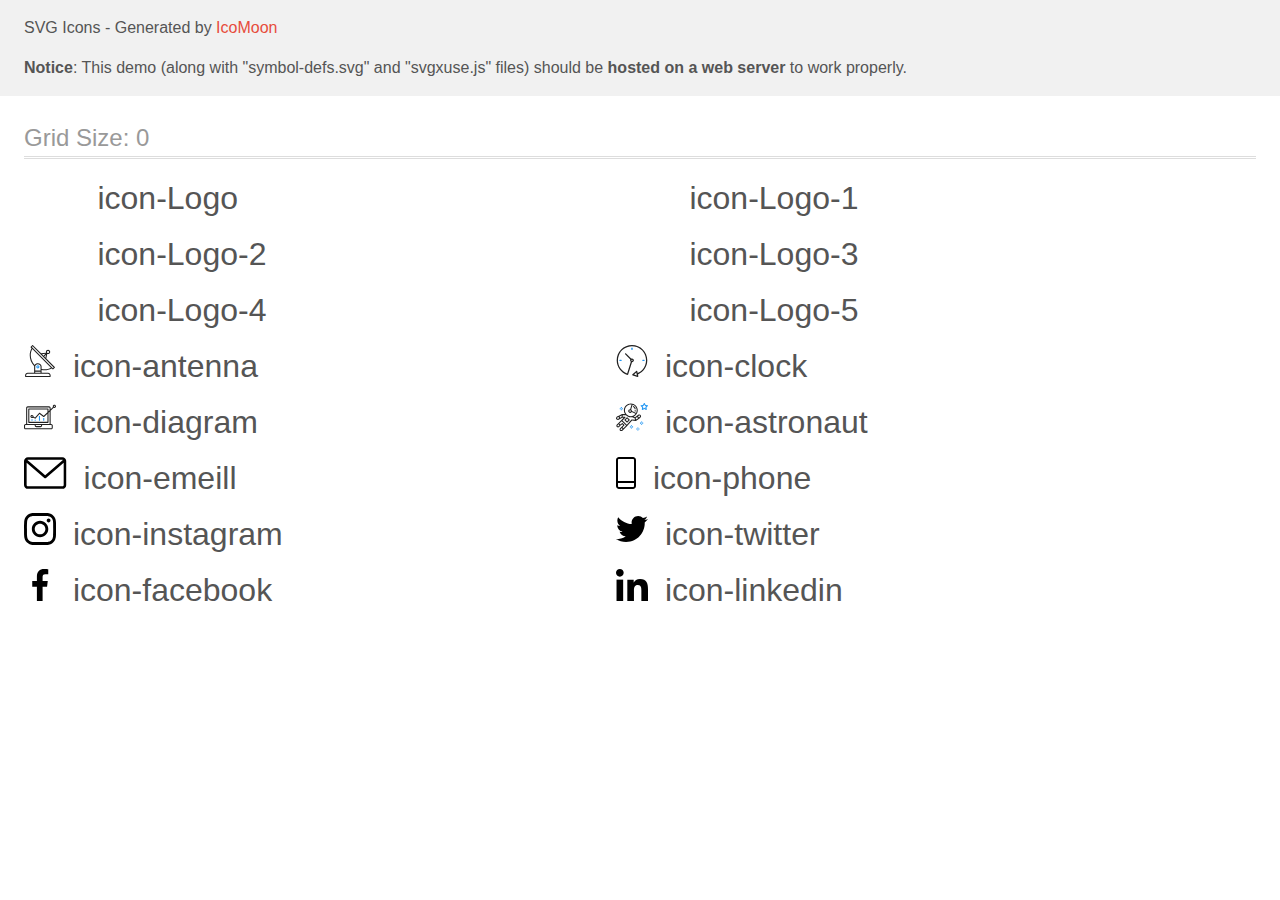
<file: imeges/icomoon/demo-external-svg.html>
<!doctype html>
<html>
<head>
    <title>IcoMoon - SVG Icons</title>
    <meta charset="utf-8">
    <meta name="viewport" content="width=device-width, initial-scale=1">
    <link rel="stylesheet" href="demo-files/demo.css">
    <link rel="stylesheet" href="style.css">
</head>
<body>
<header class="bgc1 clearfix">
<div class="mhl">
    <p>SVG Icons - Generated by <a href="https://icomoon.io/app">IcoMoon</a></p><p><strong>Notice</strong>: This demo (along with "symbol-defs.svg" and "svgxuse.js" files) should be <b>hosted on a web server</b> to work properly.</p>
</div>
</header>
    <div class="clearfix mhl ptl">
        <h1 class="mvm mtn fgc1">Grid Size: 0</h1>
        <div class="glyph fs1">
            <div class="clearfix pbs">
                <svg class="icon icon-Logo"><use xlink:href="symbol-defs.svg#icon-Logo"></use></svg><span class="name"> icon-Logo</span>
            </div>
        </div>
        <div class="glyph fs1">
            <div class="clearfix pbs">
                <svg class="icon icon-Logo-1"><use xlink:href="symbol-defs.svg#icon-Logo-1"></use></svg><span class="name"> icon-Logo-1</span>
            </div>
        </div>
        <div class="glyph fs1">
            <div class="clearfix pbs">
                <svg class="icon icon-Logo-2"><use xlink:href="symbol-defs.svg#icon-Logo-2"></use></svg><span class="name"> icon-Logo-2</span>
            </div>
        </div>
        <div class="glyph fs1">
            <div class="clearfix pbs">
                <svg class="icon icon-Logo-3"><use xlink:href="symbol-defs.svg#icon-Logo-3"></use></svg><span class="name"> icon-Logo-3</span>
            </div>
        </div>
        <div class="glyph fs1">
            <div class="clearfix pbs">
                <svg class="icon icon-Logo-4"><use xlink:href="symbol-defs.svg#icon-Logo-4"></use></svg><span class="name"> icon-Logo-4</span>
            </div>
        </div>
        <div class="glyph fs1">
            <div class="clearfix pbs">
                <svg class="icon icon-Logo-5"><use xlink:href="symbol-defs.svg#icon-Logo-5"></use></svg><span class="name"> icon-Logo-5</span>
            </div>
        </div>
        <div class="glyph fs1">
            <div class="clearfix pbs">
                <svg class="icon icon-antenna"><use xlink:href="symbol-defs.svg#icon-antenna"></use></svg><span class="name"> icon-antenna</span>
            </div>
        </div>
        <div class="glyph fs1">
            <div class="clearfix pbs">
                <svg class="icon icon-clock"><use xlink:href="symbol-defs.svg#icon-clock"></use></svg><span class="name"> icon-clock</span>
            </div>
        </div>
        <div class="glyph fs1">
            <div class="clearfix pbs">
                <svg class="icon icon-diagram"><use xlink:href="symbol-defs.svg#icon-diagram"></use></svg><span class="name"> icon-diagram</span>
            </div>
        </div>
        <div class="glyph fs1">
            <div class="clearfix pbs">
                <svg class="icon icon-astronaut"><use xlink:href="symbol-defs.svg#icon-astronaut"></use></svg><span class="name"> icon-astronaut</span>
            </div>
        </div>
        <div class="glyph fs1">
            <div class="clearfix pbs">
                <svg class="icon icon-emeill"><use xlink:href="symbol-defs.svg#icon-emeill"></use></svg><span class="name"> icon-emeill</span>
            </div>
        </div>
        <div class="glyph fs1">
            <div class="clearfix pbs">
                <svg class="icon icon-phone"><use xlink:href="symbol-defs.svg#icon-phone"></use></svg><span class="name"> icon-phone</span>
            </div>
        </div>
        <div class="glyph fs1">
            <div class="clearfix pbs">
                <svg class="icon icon-instagram"><use xlink:href="symbol-defs.svg#icon-instagram"></use></svg><span class="name"> icon-instagram</span>
            </div>
        </div>
        <div class="glyph fs1">
            <div class="clearfix pbs">
                <svg class="icon icon-twitter"><use xlink:href="symbol-defs.svg#icon-twitter"></use></svg><span class="name"> icon-twitter</span>
            </div>
        </div>
        <div class="glyph fs1">
            <div class="clearfix pbs">
                <svg class="icon icon-facebook"><use xlink:href="symbol-defs.svg#icon-facebook"></use></svg><span class="name"> icon-facebook</span>
            </div>
        </div>
        <div class="glyph fs1">
            <div class="clearfix pbs">
                <svg class="icon icon-linkedin"><use xlink:href="symbol-defs.svg#icon-linkedin"></use></svg><span class="name"> icon-linkedin</span>
            </div>
        </div>
  </div>
<script defer src="svgxuse.js"></script>
</body>
</html>
</file>
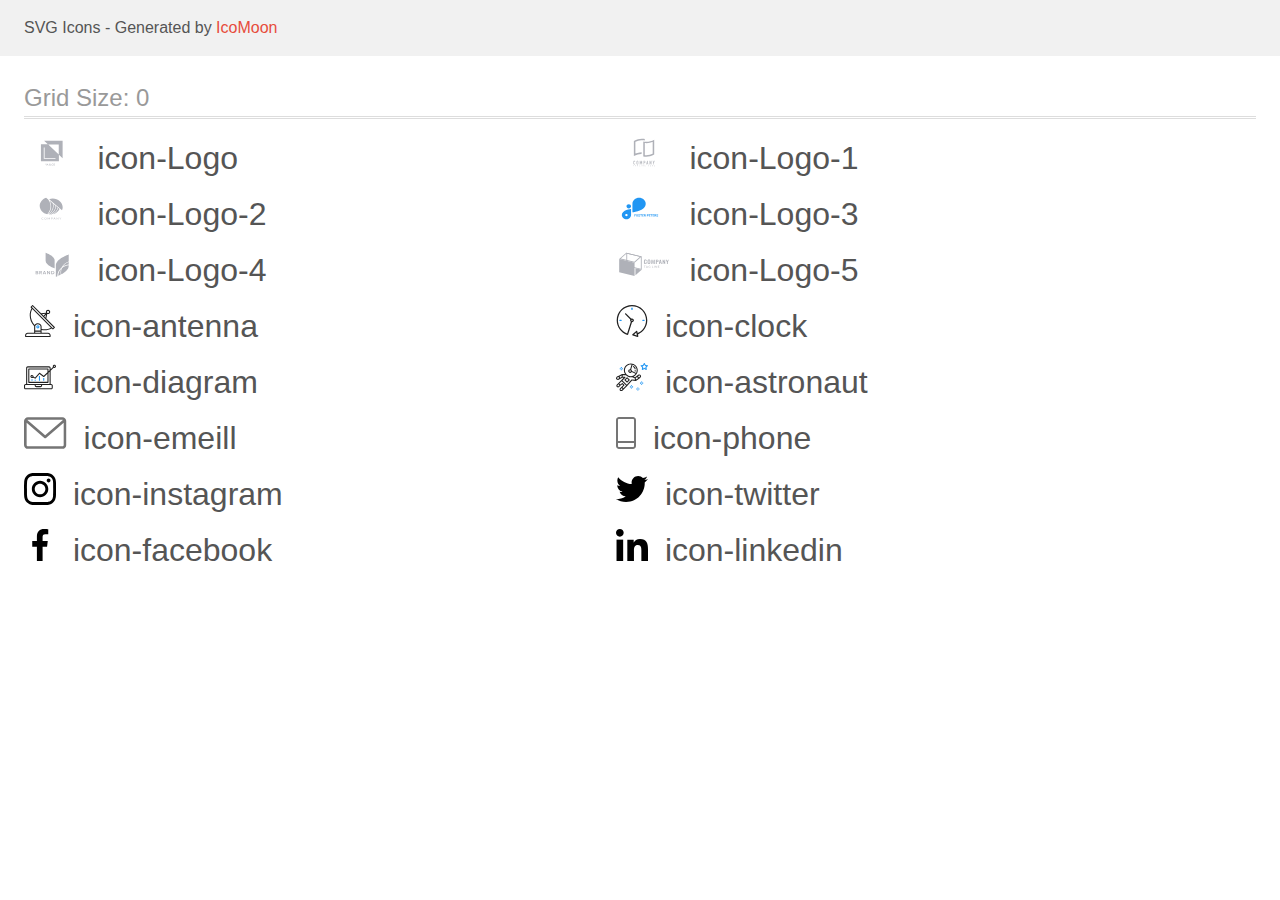
<file: imeges/icomoon/demo.html>
<!doctype html>
<html>
<head>
    <title>IcoMoon - SVG Icons</title>
    <meta charset="utf-8">
    <meta name="viewport" content="width=device-width, initial-scale=1">
    <link rel="stylesheet" href="demo-files/demo.css">
    <link rel="stylesheet" href="style.css">
</head>
<body>
<svg aria-hidden="true" style="position: absolute; width: 0; height: 0; overflow: hidden;" version="1.1" xmlns="http://www.w3.org/2000/svg" xmlns:xlink="http://www.w3.org/1999/xlink">
<defs>
<symbol id="icon-Logo" viewBox="0 0 57 32">
<path fill="#afb1b8" style="fill: var(--color1, #afb1b8)" d="M20.267 3.733l3.738 3.538-6.938-0.004v17.166h18.133v-6.564l3.733 3.534v-17.671h-18.667zM35.036 17.455l-10.597-10.032h10.597v10.032zM31.746 21.923h-11.81v-11.545h0.835v10.764h10.975v0.782zM22.725 26.72l-0.436 0.898-0.436-0.898h-0.366l0.637 1.198v0.698h0.331v-0.698l0.635-1.198h-0.365zM23.273 28.615l0.154-0.441h0.734l0.155 0.441h0.344l-0.717-1.896h-0.296l-0.716 1.896h0.342zM23.794 27.122l0.275 0.786h-0.549l0.275-0.786zM25.531 27.863c-0.048 0.073-0.072 0.153-0.072 0.241 0 0.16 0.056 0.29 0.168 0.389s0.263 0.148 0.451 0.148 0.349-0.051 0.484-0.152l0.107 0.126h0.367l-0.279-0.329c0.109-0.149 0.164-0.341 0.164-0.574h-0.275c0 0.128-0.026 0.243-0.079 0.348l-0.366-0.432 0.129-0.094c0.091-0.066 0.157-0.132 0.197-0.198s0.060-0.14 0.060-0.219c0-0.12-0.044-0.22-0.133-0.301s-0.201-0.122-0.339-0.122c-0.153 0-0.274 0.043-0.365 0.13s-0.135 0.203-0.135 0.352c0 0.061 0.014 0.124 0.043 0.189s0.081 0.144 0.155 0.237c-0.141 0.101-0.235 0.188-0.283 0.262zM26.386 28.282c-0.093 0.071-0.193 0.107-0.299 0.107-0.095 0-0.17-0.027-0.227-0.082s-0.085-0.126-0.085-0.214c0-0.102 0.052-0.192 0.156-0.271l0.040-0.029 0.414 0.488zM26.046 27.442c-0.089-0.11-0.134-0.202-0.134-0.275 0-0.063 0.018-0.116 0.055-0.158s0.085-0.063 0.147-0.063c0.057 0 0.105 0.018 0.142 0.053s0.056 0.077 0.056 0.126c0 0.075-0.027 0.136-0.081 0.184l-0.040 0.033-0.145 0.099zM29.132 28.472c0.13-0.114 0.205-0.272 0.224-0.474h-0.328c-0.017 0.135-0.059 0.232-0.124 0.29s-0.162 0.087-0.292 0.087c-0.142 0-0.249-0.054-0.323-0.161s-0.109-0.264-0.109-0.469v-0.168c0.002-0.202 0.041-0.355 0.117-0.46s0.188-0.158 0.331-0.158c0.123 0 0.217 0.030 0.28 0.091s0.104 0.158 0.12 0.294h0.328c-0.021-0.207-0.095-0.368-0.223-0.482s-0.296-0.171-0.505-0.171c-0.155 0-0.293 0.037-0.411 0.111s-0.209 0.179-0.272 0.315c-0.063 0.136-0.095 0.294-0.095 0.473v0.177c0.003 0.174 0.035 0.328 0.098 0.46s0.151 0.234 0.266 0.306c0.115 0.071 0.249 0.107 0.4 0.107 0.216 0 0.389-0.056 0.52-0.169zM31.068 28.206c0.064-0.141 0.096-0.304 0.096-0.49v-0.105c-0.001-0.185-0.034-0.347-0.099-0.486s-0.158-0.247-0.277-0.32c-0.119-0.075-0.256-0.112-0.41-0.112s-0.292 0.038-0.411 0.113c-0.119 0.075-0.211 0.183-0.277 0.324s-0.098 0.305-0.098 0.49v0.107c0.001 0.181 0.034 0.342 0.099 0.48s0.159 0.246 0.279 0.322c0.121 0.075 0.258 0.112 0.411 0.112 0.155 0 0.293-0.037 0.411-0.112s0.212-0.183 0.276-0.323zM30.716 27.135c0.080 0.112 0.12 0.273 0.12 0.483v0.099c0 0.214-0.040 0.376-0.119 0.487s-0.19 0.167-0.336 0.167c-0.144 0-0.257-0.057-0.339-0.171s-0.121-0.275-0.121-0.483v-0.109c0.002-0.204 0.043-0.362 0.122-0.473s0.192-0.168 0.335-0.168c0.146 0 0.258 0.056 0.337 0.168z"></path>
</symbol>
<symbol id="icon-Logo-1" viewBox="0 0 57 32">
<path fill="#afb1b8" style="fill: var(--color1, #afb1b8)" d="M26.727 3.165h-0.073c-0.112-0.007-0.224-0.010-0.336-0.012v0h-0.243c-0.212 0-0.428 0.005-0.642 0.016-0.016-0.001-0.032-0.001-0.049 0-1.944 0.11-3.848 0.596-5.609 1.431l-0.231 0.111v11.809l0.54-0.183c0.474-0.163 0.978-0.309 1.5-0.445 1.411-0.362 2.861-0.555 4.317-0.574v1.551c-0.193 0.001-0.38 0.007-0.568 0.016h-0.045c-1.121 0.061-2.233 0.232-3.322 0.51-1.378 0.345-2.708 0.863-3.957 1.542v-15.145c1.298-0.757 2.695-1.325 4.151-1.688 1.278-0.33 2.593-0.5 3.913-0.504h0.228c0.273 0.007 0.538 0.019 0.788 0.038 0.658 0.046 1.31 0.15 1.95 0.311v1.527c-0.621-0.145-1.253-0.24-1.889-0.285-0.013-0.001-0.026-0.002-0.039-0.003-0.132-0.011-0.263-0.022-0.386-0.022zM29.415 4.726c0.339 0.026 0.689 0.038 1.044 0.038 1.388-0.005 2.769-0.182 4.114-0.528 1.378-0.346 2.706-0.865 3.956-1.543v14.875c-1.298 0.756-2.696 1.325-4.153 1.688-1.279 0.329-2.593 0.498-3.913 0.503-1 0.008-1.997-0.11-2.968-0.35v-14.971c0.229 0.053 0.465 0.102 0.706 0.142 0.394 0.066 0.81 0.115 1.214 0.145zM36.985 4.841l-0.54 0.182c-0.497 0.167-0.997 0.316-1.5 0.449-1.465 0.377-2.971 0.57-4.483 0.575-0.352 0-0.676-0.010-0.989-0.030l-0.43-0.028v12.148l0.37 0.033c0.343 0.030 0.696 0.045 1.052 0.045 1.191-0.005 2.377-0.159 3.531-0.457 0.95-0.238 1.874-0.57 2.759-0.991l0.231-0.111v-11.813z"></path>
<path fill="#afb1b8" style="fill: var(--color1, #afb1b8)" d="M19.060 24.113c-0.078-0.080-0.171-0.144-0.274-0.186s-0.214-0.061-0.326-0.057c-0.119-0.002-0.237 0.021-0.347 0.065-0.101 0.040-0.193 0.101-0.27 0.178s-0.135 0.17-0.174 0.271c-0.042 0.107-0.063 0.22-0.062 0.335v2.023c-0.005 0.143 0.022 0.284 0.080 0.415 0.048 0.104 0.117 0.196 0.202 0.271 0.081 0.068 0.176 0.117 0.278 0.144 0.098 0.028 0.2 0.042 0.302 0.042 0.113 0.001 0.224-0.023 0.326-0.070 0.101-0.044 0.193-0.108 0.27-0.187 0.075-0.079 0.135-0.171 0.177-0.271 0.043-0.102 0.065-0.212 0.065-0.323v-0.226h-0.529v0.18c0.002 0.062-0.009 0.123-0.031 0.18-0.017 0.043-0.043 0.082-0.077 0.114-0.033 0.026-0.070 0.046-0.111 0.058-0.036 0.012-0.073 0.018-0.111 0.019-0.047 0.006-0.095-0.002-0.139-0.021s-0.081-0.049-0.11-0.088c-0.050-0.081-0.074-0.176-0.070-0.271v-1.887c-0.003-0.105 0.019-0.208 0.065-0.302 0.027-0.043 0.066-0.077 0.112-0.098s0.097-0.030 0.147-0.024c0.046-0.002 0.091 0.008 0.132 0.028s0.077 0.049 0.104 0.086c0.059 0.078 0.090 0.173 0.088 0.271v0.175h0.524v-0.206c0.001-0.121-0.021-0.241-0.065-0.354-0.039-0.106-0.099-0.203-0.177-0.285z"></path>
<path fill="#afb1b8" style="fill: var(--color1, #afb1b8)" d="M22.202 24.090c-0.169-0.142-0.381-0.221-0.602-0.222-0.108 0-0.215 0.020-0.316 0.057-0.103 0.037-0.198 0.093-0.279 0.165-0.088 0.079-0.158 0.175-0.205 0.283-0.053 0.124-0.079 0.257-0.077 0.392v1.941c-0.004 0.137 0.023 0.272 0.077 0.397 0.048 0.104 0.118 0.197 0.205 0.271 0.081 0.075 0.176 0.133 0.279 0.171 0.101 0.037 0.208 0.056 0.316 0.057s0.215-0.020 0.316-0.057c0.105-0.038 0.202-0.096 0.286-0.171 0.084-0.076 0.152-0.168 0.2-0.271 0.054-0.125 0.081-0.261 0.077-0.397v-1.941c0.003-0.135-0.024-0.268-0.077-0.392-0.047-0.107-0.115-0.203-0.2-0.283zM21.955 26.706c0.004 0.052-0.003 0.104-0.021 0.152s-0.047 0.092-0.084 0.128c-0.070 0.059-0.158 0.091-0.249 0.091s-0.179-0.032-0.249-0.091c-0.037-0.036-0.066-0.080-0.084-0.128s-0.025-0.101-0.021-0.152v-1.941c-0.004-0.052 0.003-0.104 0.021-0.152s0.047-0.092 0.084-0.128c0.070-0.059 0.158-0.091 0.249-0.091s0.179 0.032 0.249 0.091c0.037 0.036 0.066 0.080 0.084 0.128s0.025 0.101 0.021 0.152v1.941z"></path>
<path fill="#afb1b8" style="fill: var(--color1, #afb1b8)" d="M26.329 27.573v-3.674h-0.509l-0.668 1.945h-0.009l-0.673-1.945h-0.503v3.674h0.525v-2.235h0.009l0.514 1.58h0.262l0.518-1.58h0.009v2.235h0.525z"></path>
<path fill="#afb1b8" style="fill: var(--color1, #afb1b8)" d="M29.311 24.157c-0.081-0.091-0.183-0.16-0.297-0.201-0.123-0.040-0.251-0.059-0.38-0.057h-0.78v3.674h0.523v-1.435h0.27c0.163 0.007 0.326-0.027 0.472-0.1 0.119-0.066 0.218-0.163 0.287-0.281 0.061-0.098 0.101-0.206 0.12-0.32 0.021-0.138 0.030-0.278 0.028-0.418 0.005-0.176-0.012-0.353-0.051-0.525-0.035-0.127-0.101-0.243-0.193-0.338zM29.041 25.277c-0.002 0.067-0.019 0.132-0.049 0.191-0.030 0.056-0.077 0.102-0.135 0.129-0.078 0.035-0.162 0.050-0.247 0.046h-0.239v-1.249h0.27c0.081-0.004 0.162 0.012 0.236 0.046 0.054 0.031 0.097 0.079 0.123 0.136 0.029 0.065 0.044 0.134 0.046 0.205 0 0.077 0 0.159 0 0.244s0.005 0.174 0 0.252h-0.005z"></path>
<path fill="#afb1b8" style="fill: var(--color1, #afb1b8)" d="M31.791 23.899h-0.429l-0.809 3.674h0.523l0.154-0.789h0.714l0.154 0.789h0.524l-0.83-3.674zM31.308 26.283l0.258-1.332h0.009l0.256 1.332h-0.524z"></path>
<path fill="#afb1b8" style="fill: var(--color1, #afb1b8)" d="M35.173 26.112h-0.009l-0.791-2.213h-0.503v3.674h0.523v-2.209h0.011l0.8 2.209h0.492v-3.674h-0.523v2.213z"></path>
<path fill="#afb1b8" style="fill: var(--color1, #afb1b8)" d="M38.372 23.899l-0.421 1.461h-0.011l-0.421-1.461h-0.554l0.719 2.121v1.553h0.524v-1.553l0.719-2.121h-0.554z"></path>
<path fill="#afb1b8" style="fill: var(--color1, #afb1b8)" d="M17.6 28.61h0.252v0.708h0.171v-0.708h0.251v-0.145h-0.675v0.145z"></path>
<path fill="#afb1b8" style="fill: var(--color1, #afb1b8)" d="M19.721 28.465l-0.331 0.853h0.182l0.070-0.194h0.34l0.073 0.194h0.186l-0.339-0.853h-0.182zM19.694 28.981l0.116-0.316 0.116 0.316h-0.232z"></path>
<path fill="#afb1b8" style="fill: var(--color1, #afb1b8)" d="M21.818 29.004h0.197v0.11c-0.058 0.046-0.129 0.071-0.202 0.072-0.034 0.002-0.069-0.004-0.1-0.019s-0.059-0.036-0.081-0.063c-0.045-0.065-0.068-0.143-0.063-0.222 0-0.19 0.082-0.285 0.246-0.285 0.043-0.004 0.086 0.007 0.121 0.032s0.061 0.062 0.072 0.104l0.169-0.033c-0.036-0.167-0.156-0.251-0.362-0.251-0.11-0.003-0.216 0.036-0.298 0.11-0.043 0.042-0.076 0.094-0.097 0.15s-0.030 0.117-0.025 0.178c-0.005 0.117 0.034 0.231 0.109 0.32 0.042 0.043 0.092 0.077 0.148 0.098s0.116 0.031 0.176 0.027c0.134 0.004 0.263-0.045 0.362-0.136v-0.336h-0.37v0.144z"></path>
<path fill="#afb1b8" style="fill: var(--color1, #afb1b8)" d="M23.959 28.465h-0.173v0.853h0.598v-0.145h-0.425v-0.708z"></path>
<path fill="#afb1b8" style="fill: var(--color1, #afb1b8)" d="M25.769 28.465h-0.173v0.853h0.173v-0.853z"></path>
<path fill="#afb1b8" style="fill: var(--color1, #afb1b8)" d="M27.539 29.035l-0.349-0.57h-0.167v0.853h0.161v-0.557l0.343 0.557h0.171v-0.853h-0.158v0.57z"></path>
<path fill="#afb1b8" style="fill: var(--color1, #afb1b8)" d="M29.14 28.943h0.425v-0.145h-0.425v-0.187h0.457v-0.145h-0.63v0.853h0.648v-0.145h-0.475v-0.231z"></path>
<path fill="#afb1b8" style="fill: var(--color1, #afb1b8)" d="M33.020 28.802h-0.336v-0.336h-0.171v0.853h0.171v-0.373h0.336v0.373h0.171v-0.853h-0.171v0.336z"></path>
<path fill="#afb1b8" style="fill: var(--color1, #afb1b8)" d="M34.629 28.943h0.426v-0.145h-0.426v-0.187h0.459v-0.145h-0.63v0.853h0.646v-0.145h-0.475v-0.231z"></path>
<path fill="#afb1b8" style="fill: var(--color1, #afb1b8)" d="M36.812 28.943c0.148-0.023 0.224-0.102 0.224-0.237 0.004-0.036-0.001-0.073-0.016-0.106s-0.038-0.062-0.068-0.083c-0.077-0.039-0.163-0.056-0.25-0.050h-0.362v0.853h0.171v-0.357h0.034c0.037-0.002 0.073 0.004 0.107 0.019 0.025 0.015 0.046 0.037 0.061 0.062l0.186 0.271h0.205l-0.104-0.167c-0.046-0.082-0.111-0.153-0.189-0.205zM36.64 28.825h-0.127v-0.214h0.135c0.059-0.005 0.118 0.002 0.174 0.020 0.012 0.011 0.022 0.025 0.029 0.040s0.009 0.032 0.009 0.049c-0.001 0.017-0.005 0.033-0.013 0.048s-0.019 0.027-0.032 0.037c-0.056 0.017-0.115 0.024-0.174 0.020z"></path>
<path fill="#afb1b8" style="fill: var(--color1, #afb1b8)" d="M38.458 28.943h0.425v-0.145h-0.425v-0.187h0.459v-0.145h-0.631v0.853h0.648v-0.145h-0.475v-0.231z"></path>
</symbol>
<symbol id="icon-Logo-2" viewBox="0 0 57 32">
<path fill="#afb1b8" style="fill: var(--color1, #afb1b8)" d="M19.417 26.187c0.008 0 0.017 0.002 0.025 0.005s0.015 0.007 0.020 0.013l0.116 0.111c-0.090 0.090-0.202 0.162-0.327 0.211-0.147 0.053-0.305 0.079-0.464 0.076-0.149 0.003-0.298-0.021-0.436-0.071-0.125-0.045-0.237-0.113-0.329-0.2-0.094-0.089-0.166-0.194-0.212-0.308-0.051-0.127-0.076-0.261-0.074-0.396-0.002-0.135 0.025-0.27 0.080-0.397 0.051-0.115 0.127-0.22 0.225-0.308 0.099-0.087 0.218-0.155 0.349-0.201 0.143-0.048 0.296-0.072 0.449-0.071 0.143-0.003 0.285 0.019 0.417 0.064 0.115 0.043 0.221 0.104 0.313 0.178l-0.097 0.119c-0.007 0.008-0.015 0.016-0.025 0.021-0.012 0.007-0.025 0.010-0.039 0.009-0.015-0.001-0.030-0.005-0.042-0.013l-0.052-0.032-0.073-0.040c-0.031-0.015-0.064-0.028-0.097-0.039-0.043-0.013-0.087-0.024-0.132-0.032-0.057-0.009-0.115-0.013-0.173-0.013-0.111-0.001-0.22 0.017-0.323 0.053-0.096 0.034-0.182 0.084-0.253 0.149-0.073 0.069-0.128 0.15-0.164 0.238-0.041 0.101-0.061 0.207-0.060 0.313-0.002 0.108 0.018 0.216 0.060 0.318 0.035 0.087 0.090 0.167 0.161 0.236 0.067 0.064 0.149 0.114 0.241 0.147 0.095 0.034 0.197 0.051 0.3 0.050 0.059 0.001 0.119-0.003 0.177-0.010 0.096-0.010 0.188-0.039 0.269-0.085 0.041-0.023 0.079-0.049 0.115-0.078 0.015-0.012 0.035-0.020 0.055-0.020z"></path>
<path fill="#afb1b8" style="fill: var(--color1, #afb1b8)" d="M22.776 25.629c0.002 0.134-0.025 0.267-0.078 0.393-0.047 0.114-0.122 0.218-0.219 0.305s-0.214 0.155-0.344 0.2c-0.285 0.094-0.599 0.094-0.884 0-0.129-0.046-0.245-0.114-0.342-0.201-0.097-0.089-0.172-0.194-0.221-0.308-0.105-0.255-0.105-0.533 0-0.787 0.050-0.115 0.125-0.22 0.221-0.31 0.097-0.084 0.214-0.15 0.342-0.193 0.284-0.096 0.6-0.096 0.884 0 0.129 0.046 0.246 0.114 0.343 0.201 0.096 0.088 0.17 0.191 0.22 0.304 0.054 0.127 0.080 0.261 0.078 0.395zM22.47 25.629c0.002-0.107-0.016-0.214-0.055-0.316-0.033-0.087-0.086-0.168-0.156-0.236-0.068-0.065-0.152-0.116-0.246-0.149-0.207-0.069-0.436-0.069-0.643 0-0.094 0.033-0.178 0.084-0.246 0.149-0.071 0.068-0.125 0.149-0.157 0.236-0.074 0.206-0.074 0.426 0 0.632 0.033 0.087 0.086 0.168 0.157 0.236 0.068 0.065 0.152 0.115 0.246 0.148 0.207 0.067 0.435 0.067 0.643 0 0.093-0.033 0.177-0.083 0.246-0.148 0.070-0.069 0.123-0.149 0.156-0.236 0.039-0.102 0.058-0.209 0.055-0.316z"></path>
<path fill="#afb1b8" style="fill: var(--color1, #afb1b8)" d="M25.067 25.96l0.030 0.071c0.012-0.025 0.022-0.048 0.033-0.071 0.011-0.024 0.024-0.047 0.038-0.070l0.743-1.174c0.015-0.020 0.028-0.033 0.042-0.037 0.020-0.005 0.040-0.007 0.061-0.006h0.22v1.909h-0.26v-1.404c0-0.018 0-0.038 0-0.059-0.001-0.022-0.001-0.044 0-0.066l-0.747 1.19c-0.009 0.018-0.025 0.033-0.044 0.043s-0.041 0.016-0.064 0.016h-0.042c-0.023 0-0.045-0.005-0.064-0.016s-0.034-0.026-0.044-0.044l-0.769-1.198c0 0.023 0 0.046 0 0.068s0 0.043 0 0.061v1.404h-0.252v-1.905h0.22c0.021-0.001 0.041 0.001 0.061 0.006 0.018 0.008 0.032 0.021 0.041 0.037l0.759 1.175c0.015 0.022 0.028 0.045 0.038 0.068z"></path>
<path fill="#afb1b8" style="fill: var(--color1, #afb1b8)" d="M27.864 25.865v0.715h-0.291v-1.906h0.649c0.122-0.002 0.244 0.012 0.362 0.042 0.094 0.023 0.181 0.064 0.256 0.119 0.065 0.052 0.114 0.116 0.145 0.187 0.034 0.078 0.051 0.161 0.049 0.244 0.001 0.084-0.017 0.167-0.054 0.244-0.035 0.073-0.089 0.138-0.157 0.191-0.075 0.057-0.162 0.1-0.257 0.126-0.113 0.031-0.232 0.046-0.35 0.044l-0.352-0.005zM27.864 25.66h0.352c0.076 0.001 0.153-0.009 0.225-0.029 0.060-0.018 0.115-0.046 0.163-0.082 0.044-0.035 0.078-0.078 0.099-0.126 0.024-0.051 0.036-0.105 0.035-0.16 0.003-0.053-0.007-0.106-0.029-0.155s-0.057-0.094-0.102-0.13c-0.111-0.075-0.251-0.112-0.391-0.102h-0.352v0.786z"></path>
<path fill="#afb1b8" style="fill: var(--color1, #afb1b8)" d="M31.772 26.583h-0.23c-0.023 0.001-0.046-0.006-0.064-0.018-0.017-0.012-0.029-0.027-0.038-0.044l-0.198-0.461h-0.993l-0.205 0.461c-0.008 0.017-0.020 0.032-0.036 0.043-0.018 0.013-0.042 0.020-0.065 0.019h-0.23l0.872-1.909h0.302l0.884 1.909zM30.333 25.874h0.82l-0.346-0.777c-0.026-0.058-0.048-0.118-0.065-0.179l-0.034 0.1c-0.010 0.030-0.022 0.058-0.032 0.081l-0.343 0.776z"></path>
<path fill="#afb1b8" style="fill: var(--color1, #afb1b8)" d="M33.029 24.682c0.017 0.008 0.032 0.020 0.044 0.034l1.272 1.439c0-0.023 0-0.046 0-0.067s0-0.043 0-0.063v-1.352h0.26v1.909h-0.145c-0.021 0.001-0.041-0.003-0.060-0.011-0.018-0.009-0.034-0.021-0.047-0.035l-1.271-1.438c0.001 0.022 0.001 0.044 0 0.066 0 0.021 0 0.040 0 0.058v1.361h-0.26v-1.909h0.154c0.018-0 0.036 0.003 0.052 0.009z"></path>
<path fill="#afb1b8" style="fill: var(--color1, #afb1b8)" d="M36.748 25.823v0.758h-0.291v-0.758l-0.804-1.15h0.26c0.022-0.001 0.045 0.005 0.063 0.016 0.016 0.012 0.029 0.027 0.039 0.043l0.503 0.742c0.020 0.032 0.038 0.061 0.052 0.088s0.026 0.054 0.036 0.081l0.038-0.082c0.014-0.030 0.031-0.059 0.049-0.087l0.496-0.747c0.010-0.015 0.023-0.028 0.038-0.040 0.017-0.013 0.040-0.020 0.063-0.019h0.263l-0.806 1.155z"></path>
<path fill="#afb1b8" style="fill: var(--color1, #afb1b8)" d="M24.923 21.47c0.127 0.014 0.255 0.025 0.384 0.035 1.962-0.763 3.622-2.011 4.772-3.588s1.74-3.415 1.695-5.282l-2.162-1.879c0.44 1.988 0.234 4.043-0.594 5.935s-2.245 3.547-4.094 4.779z"></path>
<path fill="#afb1b8" style="fill: var(--color1, #afb1b8)" d="M24.151 21.383l0.058 0.010c1.975-1.228 3.482-2.942 4.323-4.921s0.981-4.133 0.4-6.181l-3.080-2.676c1.246 2.2 1.747 4.661 1.446 7.098s-1.393 4.75-3.147 6.67z"></path>
<path fill="#afb1b8" style="fill: var(--color1, #afb1b8)" d="M34.596 14.841c-0.523 2.052-1.794 3.902-3.624 5.276-0.534 0.404-1.111 0.763-1.722 1.074 1.49-0.38 2.859-1.053 4.003-1.966s2.030-2.042 2.592-3.3l-1.249-1.084z"></path>
<path fill="#afb1b8" style="fill: var(--color1, #afb1b8)" d="M34.106 14.539l-1.778-1.545c-0.034 1.762-0.61 3.483-1.669 4.986s-2.562 2.731-4.352 3.559h0.009c0.399-0 0.798-0.021 1.194-0.062 1.673-0.593 3.151-1.537 4.303-2.748s1.94-2.65 2.295-4.189z"></path>
<path fill="#afb1b8" style="fill: var(--color1, #afb1b8)" d="M24.409 6.486l-2.122-1.846c-1.897 0.637-3.528 1.756-4.68 3.212s-1.772 3.179-1.778 4.946v0c0.007 1.952 0.763 3.846 2.149 5.383s3.322 2.628 5.501 3.101c1.946-2.060 3.085-4.605 3.252-7.266s-0.647-5.299-2.323-7.53z"></path>
<path fill="#afb1b8" style="fill: var(--color1, #afb1b8)" d="M39.008 14.255c-0.008-2.316-1.070-4.535-2.955-6.173s-4.439-2.561-7.105-2.567c-1.232-0.001-2.453 0.196-3.602 0.582l12.99 11.286c0.445-0.998 0.673-2.058 0.672-3.128z"></path>
</symbol>
<symbol id="icon-Logo-3" viewBox="0 0 57 32">
<path fill="#2196f3" style="fill: var(--color2, #2196f3)" d="M12.878 11.255h-0.002c-1.279 0-2.316 0.921-2.316 2.058v0.001c0 1.137 1.037 2.058 2.316 2.058h0.002c1.279 0 2.316-0.921 2.316-2.058v-0.001c0-1.137-1.037-2.058-2.316-2.058z"></path>
<path fill="#2196f3" style="fill: var(--color2, #2196f3)" d="M29.971 10.597c-0.004-1.579-0.711-3.092-1.967-4.208s-2.958-1.745-4.735-1.749v0c-1.777 0.003-3.48 0.631-4.737 1.748s-1.964 2.63-1.968 4.209v8.706c0 0 13.405-1.327 13.406-8.704v-0.001z"></path>
<path fill="#2196f3" style="fill: var(--color2, #2196f3)" d="M5.867 22.16c0.003 1.098 0.496 2.151 1.369 2.928s2.058 1.215 3.294 1.218c1.236-0.003 2.42-0.441 3.294-1.218s1.366-1.829 1.37-2.927v-6.057c0 0-9.327 0.924-9.327 6.056zM10.53 23.245c-0.242 0-0.478-0.064-0.678-0.183s-0.357-0.289-0.45-0.487c-0.092-0.198-0.117-0.417-0.069-0.627s0.163-0.404 0.334-0.556c0.171-0.152 0.388-0.255 0.625-0.297s0.482-0.020 0.706 0.062c0.223 0.082 0.414 0.221 0.548 0.4s0.206 0.388 0.206 0.603c0.001 0.143-0.031 0.284-0.092 0.417s-0.151 0.252-0.264 0.353c-0.114 0.101-0.248 0.182-0.397 0.236s-0.308 0.083-0.468 0.083v-0.004z"></path>
<path fill="#2196f3" style="fill: var(--color2, #2196f3)" d="M19.956 22.647h-0.9v0.93h-0.469v-2.275h1.481v0.38h-1.012v0.588h0.9v0.378zM22.209 22.491c0 0.224-0.040 0.42-0.119 0.589s-0.193 0.299-0.341 0.391c-0.147 0.092-0.316 0.137-0.506 0.137-0.189 0-0.357-0.045-0.505-0.136s-0.262-0.22-0.344-0.387c-0.081-0.169-0.122-0.363-0.123-0.581v-0.112c0-0.224 0.040-0.421 0.12-0.591 0.081-0.171 0.195-0.302 0.342-0.392 0.148-0.092 0.317-0.137 0.506-0.137s0.358 0.046 0.505 0.137c0.148 0.091 0.262 0.221 0.342 0.392 0.081 0.17 0.122 0.366 0.122 0.589v0.102zM21.734 22.388c0-0.238-0.043-0.42-0.128-0.544s-0.207-0.186-0.366-0.186c-0.157 0-0.279 0.061-0.364 0.184-0.085 0.122-0.129 0.301-0.13 0.538v0.111c0 0.232 0.043 0.412 0.128 0.541s0.208 0.192 0.369 0.192c0.157 0 0.278-0.061 0.363-0.184 0.084-0.124 0.127-0.304 0.128-0.541v-0.111zM23.73 22.98c0-0.089-0.031-0.156-0.094-0.203-0.063-0.048-0.175-0.098-0.337-0.15-0.163-0.053-0.291-0.105-0.386-0.156-0.258-0.14-0.387-0.328-0.387-0.564 0-0.123 0.034-0.232 0.103-0.328 0.070-0.097 0.169-0.172 0.298-0.227 0.13-0.054 0.276-0.081 0.438-0.081 0.163 0 0.307 0.030 0.434 0.089 0.127 0.058 0.226 0.141 0.295 0.248s0.106 0.229 0.106 0.366h-0.469c0-0.104-0.033-0.185-0.098-0.242s-0.158-0.087-0.277-0.087c-0.115 0-0.204 0.024-0.267 0.073-0.064 0.048-0.095 0.111-0.095 0.191 0 0.074 0.037 0.136 0.111 0.186 0.075 0.050 0.185 0.097 0.33 0.141 0.267 0.080 0.461 0.18 0.583 0.298s0.183 0.267 0.183 0.444c0 0.197-0.075 0.352-0.223 0.464-0.149 0.111-0.349 0.167-0.602 0.167-0.175 0-0.334-0.032-0.478-0.095-0.144-0.065-0.254-0.153-0.33-0.264s-0.113-0.241-0.113-0.388h0.47c0 0.251 0.15 0.377 0.45 0.377 0.111 0 0.198-0.022 0.261-0.067 0.063-0.046 0.094-0.109 0.094-0.191zM26.231 21.682h-0.697v1.895h-0.469v-1.895h-0.687v-0.38h1.853v0.38zM27.869 22.591h-0.9v0.609h1.056v0.377h-1.525v-2.275h1.522v0.38h-1.053v0.542h0.9v0.367zM29.142 22.744h-0.373v0.833h-0.469v-2.275h0.845c0.269 0 0.476 0.060 0.622 0.18s0.219 0.289 0.219 0.508c0 0.155-0.034 0.285-0.102 0.389-0.067 0.103-0.168 0.185-0.305 0.247l0.492 0.93v0.022h-0.503l-0.427-0.833zM28.769 22.365h0.378c0.118 0 0.209-0.030 0.273-0.089 0.065-0.060 0.097-0.143 0.097-0.248 0-0.107-0.031-0.192-0.092-0.253-0.060-0.061-0.154-0.092-0.28-0.092h-0.377v0.683zM31.609 22.775v0.802h-0.469v-2.275h0.887c0.171 0 0.321 0.031 0.45 0.094s0.23 0.152 0.3 0.267c0.070 0.115 0.105 0.245 0.105 0.392 0 0.223-0.077 0.399-0.23 0.528-0.152 0.128-0.363 0.192-0.633 0.192h-0.411zM31.609 22.396h0.419c0.124 0 0.218-0.029 0.283-0.088 0.066-0.058 0.098-0.142 0.098-0.25 0-0.111-0.033-0.202-0.098-0.27s-0.156-0.104-0.272-0.106h-0.43v0.714zM34.575 22.591h-0.9v0.609h1.056v0.377h-1.525v-2.275h1.522v0.38h-1.053v0.542h0.9v0.367zM36.75 21.682h-0.697v1.895h-0.469v-1.895h-0.688v-0.38h1.853v0.38zM38.387 22.591h-0.9v0.609h1.056v0.377h-1.525v-2.275h1.522v0.38h-1.053v0.542h0.9v0.367zM39.661 22.744h-0.373v0.833h-0.469v-2.275h0.845c0.269 0 0.476 0.060 0.622 0.18s0.219 0.289 0.219 0.508c0 0.155-0.034 0.285-0.102 0.389-0.067 0.103-0.168 0.185-0.305 0.247l0.492 0.93v0.022h-0.503l-0.427-0.833zM39.287 22.365h0.378c0.118 0 0.209-0.030 0.273-0.089 0.065-0.060 0.097-0.143 0.097-0.248 0-0.107-0.031-0.192-0.092-0.253-0.060-0.061-0.154-0.092-0.28-0.092h-0.377v0.683zM42.042 22.98c0-0.089-0.031-0.156-0.094-0.203-0.063-0.048-0.175-0.098-0.337-0.15-0.163-0.053-0.291-0.105-0.386-0.156-0.258-0.14-0.388-0.328-0.388-0.564 0-0.123 0.034-0.232 0.103-0.328 0.070-0.097 0.169-0.172 0.298-0.227 0.13-0.054 0.276-0.081 0.438-0.081 0.163 0 0.307 0.030 0.434 0.089 0.127 0.058 0.226 0.141 0.295 0.248 0.071 0.107 0.106 0.229 0.106 0.366h-0.469c0-0.104-0.033-0.185-0.098-0.242s-0.158-0.087-0.277-0.087c-0.115 0-0.204 0.024-0.267 0.073-0.064 0.048-0.095 0.111-0.095 0.191 0 0.074 0.037 0.136 0.111 0.186 0.075 0.050 0.185 0.097 0.33 0.141 0.267 0.080 0.461 0.18 0.583 0.298s0.183 0.267 0.183 0.444c0 0.197-0.074 0.352-0.223 0.464-0.149 0.111-0.349 0.167-0.602 0.167-0.175 0-0.334-0.032-0.478-0.095-0.144-0.065-0.254-0.153-0.33-0.264-0.075-0.111-0.112-0.241-0.112-0.388h0.47c0 0.251 0.15 0.377 0.45 0.377 0.111 0 0.198-0.022 0.261-0.067 0.063-0.046 0.094-0.109 0.094-0.191z"></path>
</symbol>
<symbol id="icon-Logo-4" viewBox="0 0 57 32">
<path fill="#afb1b8" style="fill: var(--color1, #afb1b8)" d="M14.27 23.859c0.13 0.147 0.199 0.332 0.196 0.521 0.007 0.123-0.017 0.247-0.070 0.361s-0.132 0.216-0.233 0.297c-0.252 0.175-0.565 0.26-0.881 0.24h-1.549v-3.302h1.517c0.299-0.018 0.596 0.059 0.84 0.219 0.098 0.075 0.176 0.17 0.227 0.277s0.074 0.224 0.068 0.341c0.009 0.182-0.054 0.361-0.176 0.505-0.118 0.131-0.28 0.222-0.462 0.258 0.205 0.034 0.391 0.134 0.523 0.282zM12.454 23.36h0.648c0.147 0.010 0.294-0.029 0.412-0.11 0.049-0.040 0.087-0.090 0.111-0.146s0.034-0.116 0.028-0.176c0.005-0.060-0.005-0.12-0.029-0.175s-0.061-0.106-0.108-0.147c-0.122-0.083-0.273-0.123-0.425-0.111h-0.638v0.866zM13.578 24.627c0.052-0.041 0.093-0.093 0.12-0.151s0.038-0.121 0.034-0.184c0.004-0.064-0.008-0.127-0.035-0.186s-0.069-0.111-0.121-0.153c-0.127-0.086-0.283-0.128-0.44-0.119h-0.68v0.908h0.689c0.155 0.008 0.309-0.032 0.435-0.114z"></path>
<path fill="#afb1b8" style="fill: var(--color1, #afb1b8)" d="M17.371 25.278l-0.844-1.291h-0.317v1.291h-0.726v-3.302h1.374c0.346-0.022 0.689 0.078 0.957 0.281 0.192 0.179 0.308 0.415 0.327 0.666s-0.061 0.499-0.224 0.7c-0.17 0.178-0.401 0.296-0.655 0.336l0.898 1.32h-0.789zM16.21 23.538h0.594c0.412 0 0.618-0.167 0.618-0.5 0.004-0.068-0.007-0.136-0.033-0.2s-0.066-0.122-0.118-0.171c-0.13-0.099-0.298-0.147-0.467-0.134h-0.601l0.007 1.005z"></path>
<path fill="#afb1b8" style="fill: var(--color1, #afb1b8)" d="M21.339 24.614h-1.446l-0.255 0.665h-0.761l1.328-3.265h0.823l1.323 3.265h-0.761l-0.25-0.665zM21.145 24.114l-0.529-1.394-0.529 1.394h1.057z"></path>
<path fill="#afb1b8" style="fill: var(--color1, #afb1b8)" d="M26.305 25.278h-0.721l-1.616-2.245v2.245h-0.719v-3.302h0.719l1.616 2.258v-2.258h0.721v3.302z"></path>
<path fill="#afb1b8" style="fill: var(--color1, #afb1b8)" d="M30.417 24.488c-0.149 0.249-0.376 0.452-0.652 0.582-0.314 0.145-0.662 0.217-1.013 0.208h-1.283v-3.302h1.283c0.351-0.008 0.698 0.061 1.013 0.203 0.276 0.127 0.503 0.328 0.652 0.576 0.148 0.269 0.226 0.565 0.226 0.866s-0.077 0.598-0.226 0.866zM29.593 24.409c0.206-0.219 0.319-0.499 0.319-0.788s-0.113-0.569-0.319-0.788c-0.249-0.199-0.573-0.3-0.902-0.281h-0.5v2.137h0.5c0.329 0.019 0.654-0.082 0.902-0.281z"></path>
<path fill="#afb1b8" style="fill: var(--color1, #afb1b8)" d="M21.79 3.609c0 0 9.301 3.215 9.103 7.867v7.869c0 0-9.294-3.217-9.1-7.869l-0.004-7.867z"></path>
<path fill="#afb1b8" style="fill: var(--color1, #afb1b8)" d="M39.179 17.503c1.757-1.107 3.788-1.792 5.909-1.994v-2.463c-2.444 0.862-4.517 2.426-5.909 4.457z"></path>
<path fill="#afb1b8" style="fill: var(--color1, #afb1b8)" d="M38.124 18.245c1.438-2.651 3.93-4.696 6.964-5.715v-7.098c0 0-13.245 4.58-12.965 11.205v11.203c0 0 0.59-0.205 1.519-0.589 0-0.358 0-0.719 0.042-1.082 0.274-3.076 1.871-5.926 4.44-7.924z"></path>
<path fill="#afb1b8" style="fill: var(--color1, #afb1b8)" d="M36.864 22.407c0.070-0.777 0.225-1.546 0.463-2.294-1.599 1.725-2.568 3.866-2.77 6.122-0.019 0.213-0.030 0.426-0.035 0.645 0.752-0.331 1.628-0.744 2.548-1.229-0.235-1.067-0.304-2.159-0.206-3.244z"></path>
<path fill="#afb1b8" style="fill: var(--color1, #afb1b8)" d="M37.391 22.447c-0.088 0.982-0.033 1.969 0.164 2.938 3.619-1.983 7.685-5.046 7.528-8.748v-0.323c-2.585 0.265-5.004 1.3-6.885 2.946-0.44 1.020-0.712 2.094-0.807 3.188z"></path>
</symbol>
<symbol id="icon-Logo-5" viewBox="0 0 57 32">
<path fill="#afb1b8" style="fill: var(--color1, #afb1b8)" d="M28.493 14.618c-0.236-0.315-0.349-0.686-0.323-1.061v-1.538c0-0.471 0.107-0.83 0.321-1.075s0.581-0.367 1.102-0.366c0.489 0 0.836 0.104 1.042 0.313 0.224 0.266 0.333 0.592 0.308 0.92v0.361h-0.875v-0.366c0.003-0.12-0.005-0.24-0.025-0.358-0.013-0.081-0.057-0.156-0.125-0.213-0.090-0.061-0.203-0.091-0.317-0.083-0.12-0.008-0.239 0.024-0.333 0.088-0.076 0.063-0.127 0.145-0.145 0.235-0.025 0.126-0.037 0.253-0.034 0.38v1.866c-0.014 0.18 0.025 0.36 0.112 0.524 0.044 0.055 0.104 0.099 0.175 0.127s0.149 0.038 0.226 0.029c0.112 0.008 0.223-0.022 0.31-0.084 0.071-0.061 0.117-0.141 0.13-0.227 0.020-0.124 0.030-0.249 0.027-0.374v-0.379h0.875v0.346c0.025 0.342-0.082 0.682-0.303 0.967-0.201 0.228-0.544 0.343-1.047 0.343s-0.884-0.122-1.1-0.375z"></path>
<path fill="#afb1b8" style="fill: var(--color1, #afb1b8)" d="M32.137 14.633c-0.221-0.239-0.332-0.588-0.332-1.050v-1.617c0-0.457 0.11-0.802 0.332-1.037s0.591-0.351 1.109-0.35c0.515 0 0.882 0.117 1.103 0.35 0.221 0.235 0.333 0.58 0.333 1.037v1.617c0 0.457-0.112 0.807-0.337 1.048s-0.591 0.361-1.1 0.361c-0.509 0-0.886-0.122-1.109-0.36zM33.654 14.245c0.079-0.15 0.115-0.314 0.105-0.479v-1.98c0.010-0.161-0.025-0.322-0.103-0.469-0.044-0.057-0.106-0.101-0.179-0.129s-0.152-0.037-0.231-0.027c-0.079-0.009-0.159 0-0.231 0.028s-0.135 0.072-0.18 0.129c-0.080 0.146-0.116 0.308-0.105 0.469v1.99c-0.011 0.165 0.025 0.329 0.105 0.479 0.051 0.050 0.114 0.091 0.185 0.119s0.147 0.042 0.225 0.042c0.078 0 0.154-0.014 0.225-0.042s0.134-0.068 0.185-0.119v-0.009z"></path>
<path fill="#afb1b8" style="fill: var(--color1, #afb1b8)" d="M35.735 10.626h0.942l0.708 2.984 0.725-2.984h0.917l0.092 4.308h-0.678l-0.072-2.994-0.699 2.994h-0.544l-0.725-3.005-0.067 3.005h-0.685l0.085-4.308z"></path>
<path fill="#afb1b8" style="fill: var(--color1, #afb1b8)" d="M40.176 10.626h1.468c0.846 0 1.268 0.408 1.268 1.223 0 0.781-0.445 1.171-1.335 1.17h-0.5v1.915h-0.906l0.005-4.308zM41.43 12.467c0.090 0.010 0.18 0.003 0.266-0.021s0.165-0.063 0.232-0.115c0.104-0.146 0.15-0.316 0.13-0.486 0.005-0.131-0.010-0.263-0.044-0.391-0.013-0.043-0.036-0.083-0.067-0.118s-0.070-0.065-0.114-0.087c-0.126-0.052-0.265-0.076-0.404-0.069h-0.352v1.287h0.352z"></path>
<path fill="#afb1b8" style="fill: var(--color1, #afb1b8)" d="M44.218 10.626h0.973l0.998 4.308h-0.844l-0.197-0.993h-0.868l-0.203 0.993h-0.857l0.998-4.308zM45.050 13.441l-0.339-1.808-0.339 1.808h0.678z"></path>
<path fill="#afb1b8" style="fill: var(--color1, #afb1b8)" d="M46.996 10.626h0.634l1.214 2.457v-2.457h0.752v4.308h-0.603l-1.221-2.565v2.565h-0.777l0.002-4.308z"></path>
<path fill="#afb1b8" style="fill: var(--color1, #afb1b8)" d="M51.357 13.291l-1.009-2.659h0.85l0.616 1.708 0.578-1.708h0.832l-0.997 2.659v1.642h-0.87v-1.642z"></path>
<path fill="#afb1b8" style="fill: var(--color1, #afb1b8)" d="M29.892 16.817v0.225h-0.739v1.75h-0.31v-1.75h-0.743v-0.225h1.792z"></path>
<path fill="#afb1b8" style="fill: var(--color1, #afb1b8)" d="M32.209 18.793h-0.239c-0.024 0.001-0.048-0.005-0.067-0.019-0.018-0.011-0.032-0.027-0.040-0.045l-0.214-0.469h-1.026l-0.214 0.469c-0.006 0.020-0.017 0.038-0.033 0.053-0.019 0.013-0.043 0.020-0.067 0.019h-0.239l0.906-1.976h0.315l0.917 1.968zM30.709 18.059h0.855l-0.362-0.804c-0.027-0.061-0.049-0.123-0.067-0.186-0.013 0.038-0.024 0.073-0.034 0.105l-0.033 0.083-0.359 0.802z"></path>
<path fill="#afb1b8" style="fill: var(--color1, #afb1b8)" d="M33.771 18.599c0.057 0.003 0.114 0.003 0.17 0 0.049-0.004 0.097-0.012 0.145-0.023 0.044-0.009 0.088-0.021 0.13-0.036 0.040-0.014 0.080-0.031 0.121-0.048v-0.444h-0.362c-0.009 0-0.018-0.001-0.026-0.003s-0.016-0.007-0.023-0.012c-0.006-0.004-0.011-0.010-0.014-0.016s-0.005-0.013-0.004-0.020v-0.152h0.703v0.757c-0.057 0.035-0.118 0.067-0.181 0.094-0.065 0.028-0.132 0.050-0.201 0.067-0.074 0.019-0.15 0.032-0.227 0.041-0.088 0.008-0.176 0.013-0.264 0.012-0.156 0.001-0.311-0.024-0.457-0.073-0.136-0.047-0.259-0.117-0.362-0.206-0.101-0.090-0.18-0.196-0.234-0.313-0.057-0.131-0.085-0.27-0.083-0.41-0.002-0.141 0.026-0.281 0.082-0.413 0.052-0.117 0.132-0.224 0.234-0.313 0.103-0.089 0.227-0.159 0.362-0.205 0.155-0.050 0.32-0.075 0.486-0.074 0.084-0 0.169 0.006 0.252 0.017 0.074 0.010 0.146 0.027 0.216 0.050 0.063 0.021 0.124 0.047 0.181 0.078 0.056 0.031 0.108 0.065 0.158 0.103l-0.087 0.122c-0.007 0.011-0.017 0.021-0.029 0.027s-0.027 0.010-0.041 0.010c-0.020-0.001-0.040-0.006-0.056-0.016-0.027-0.013-0.056-0.028-0.089-0.047-0.038-0.021-0.079-0.039-0.121-0.053-0.054-0.019-0.11-0.033-0.167-0.044-0.076-0.012-0.153-0.018-0.23-0.017-0.12-0.001-0.238 0.017-0.35 0.055-0.101 0.035-0.192 0.088-0.266 0.156-0.075 0.071-0.132 0.155-0.169 0.246-0.081 0.214-0.081 0.445 0 0.659 0.040 0.093 0.101 0.178 0.181 0.249 0.074 0.068 0.164 0.121 0.265 0.156 0.115 0.034 0.237 0.047 0.359 0.039z"></path>
<path fill="#afb1b8" style="fill: var(--color1, #afb1b8)" d="M36.659 18.567h0.989v0.225h-1.292v-1.976h0.31l-0.007 1.75z"></path>
<path fill="#afb1b8" style="fill: var(--color1, #afb1b8)" d="M38.678 18.792h-0.31v-1.976h0.31v1.976z"></path>
<path fill="#afb1b8" style="fill: var(--color1, #afb1b8)" d="M39.83 16.826c0.018 0.009 0.034 0.021 0.047 0.036l1.324 1.489c-0.002-0.023-0.002-0.047 0-0.070 0-0.022 0-0.044 0-0.064v-1.408h0.27v1.984h-0.156c-0.023 0.002-0.046-0.002-0.067-0.011-0.019-0.010-0.035-0.023-0.049-0.038l-1.323-1.488c0 0.023 0 0.045 0 0.067s0 0.042 0 0.061v1.408h-0.259v-1.976h0.161c0.017 0 0.035 0.003 0.051 0.009z"></path>
<path fill="#afb1b8" style="fill: var(--color1, #afb1b8)" d="M43.753 16.817v0.217h-1.098v0.652h0.89v0.21h-0.89v0.674h1.098v0.217h-1.417v-1.971h1.417z"></path>
<path fill="#afb1b8" style="fill: var(--color1, #afb1b8)" d="M11.286 4.616l13.757 3.372v11.818l-13.757-3.371v-11.819zM10.404 3.609v13.401l15.52 3.806v-13.399l-15.52-3.807z"></path>
<path fill="#afb1b8" style="fill: var(--color1, #afb1b8)" d="M18.722 27.036l-15.522-3.809v-13.399l15.522 3.807v13.401z"></path>
<path fill="#afb1b8" style="fill: var(--color1, #afb1b8)" d="M10.661 4.465l13.578 3.33-5.774 4.987-13.58-3.332 5.776-4.985zM10.404 3.609l-7.204 6.219 15.522 3.807 7.202-6.219-15.52-3.807z"></path>
<path fill="#afb1b8" style="fill: var(--color1, #afb1b8)" d="M19.595 26.282l6.329-5.465-6.329-1.553v7.018z"></path>
</symbol>
<symbol id="icon-antenna" viewBox="0 0 32 32">
<path fill="#212121" style="fill: var(--color3, #212121)" d="M30.773 22.098l-8.443-8.505 0.937-4.615c0.242 0.094 0.499 0.144 0.758 0.146h0.006c1.192 0.014 2.17-0.941 2.184-2.133s-0.941-2.17-2.133-2.184c-1.192-0.014-2.17 0.941-2.184 2.133-0.003 0.255 0.039 0.509 0.125 0.749l-4.96 0.605-8.091-8.133c-0.099-0.101-0.235-0.159-0.377-0.16-0.14 0.001-0.274 0.056-0.373 0.155l-1.513 1.504c-0.208 0.208-0.208 0.546 0 0.754l0.814 0.826c-3.153 5.798-2.129 12.978 2.519 17.663 0.043 0.041 0.092 0.074 0.146 0.098-0.034 0.18-0.051 0.364-0.052 0.547v6.187h-6.4c-1.472 0.002-2.665 1.195-2.667 2.667v1.067c0 0.295 0.239 0.533 0.533 0.533h24.533c0.295 0 0.533-0.239 0.533-0.533v-1.067c-0.002-1.472-1.195-2.665-2.667-2.667h-6.4v-2.742c1.003 0.21 2.024 0.317 3.049 0.32 2.458-0.003 4.877-0.615 7.040-1.783l0.818 0.823c0.099 0.101 0.235 0.159 0.377 0.16 0.14-0.001 0.274-0.056 0.373-0.155l1.513-1.504c0.208-0.208 0.208-0.546 0-0.754zM23.28 6.233c0.418-0.415 1.093-0.414 1.508 0.004s0.414 1.093-0.004 1.508c-0.2 0.199-0.47 0.31-0.752 0.31h-0.003c-0.589-0.003-1.064-0.483-1.061-1.072 0.002-0.282 0.115-0.552 0.314-0.751h-0.002zM22.024 9.738l-0.598 2.946-1.175-1.182 1.774-1.763zM21.419 8.836l-1.92 1.909-1.485-1.493 3.405-0.415zM24.004 28.8c0.884 0 1.6 0.716 1.6 1.6v0.533h-23.467v-0.533c0-0.884 0.716-1.6 1.6-1.6h20.267zM16.537 26.667v1.067h-5.333v-1.067h5.333zM11.204 25.6v-4.053c0-1.294 1.196-2.347 2.667-2.347s2.667 1.053 2.667 2.347v4.053h-5.333zM17.604 23.904v-2.357c0-1.882-1.675-3.413-3.733-3.413-1.331-0.020-2.576 0.657-3.281 1.786-4.058-4.274-4.971-10.645-2.279-15.887l18.602 18.708c-2.872 1.461-6.165 1.873-9.309 1.163zM28.893 23.22l-21.057-21.181 0.755-0.752 7.935 7.98c0.004 0 0.006 0.007 0.010 0.010l13.115 13.191-0.757 0.752z"></path>
<path fill="#2196f3" style="fill: var(--color2, #2196f3)" d="M13.876 20.267h-0.005c-0.884-0.001-1.601 0.714-1.602 1.598s0.714 1.601 1.598 1.602h0.005c0.884 0.001 1.601-0.714 1.602-1.598s-0.714-1.601-1.598-1.602zM14.249 22.245c-0.1 0.1-0.236 0.156-0.378 0.155-0.295-0.002-0.532-0.242-0.531-0.536 0.001-0.141 0.057-0.276 0.157-0.375s0.233-0.154 0.373-0.155c0.295 0.002 0.532 0.241 0.53 0.536-0.001 0.141-0.057 0.276-0.157 0.375h0.005z"></path>
</symbol>
<symbol id="icon-clock" viewBox="0 0 32 32">
<path fill="#212121" style="fill: var(--color3, #212121)" d="M31.297 15.301c-0.002-8.452-6.855-15.303-15.308-15.301s-15.303 6.855-15.301 15.308c0.001 6.658 4.307 12.551 10.649 14.576 0.061 0.019 0.124 0.029 0.187 0.029 0.121-0 0.239-0.032 0.342-0.094 0.135-0.080 0.236-0.207 0.283-0.356l3.865-12.25c1.057-0.005 1.909-0.866 1.903-1.923s-0.866-1.909-1.923-1.903c-0.284 0.001-0.565 0.067-0.82 0.191l-5.106-5.107c-0.253-0.245-0.657-0.238-0.902 0.016-0.239 0.247-0.239 0.639 0 0.886l5.103 5.109c-0.392 0.799-0.168 1.764 0.536 2.309l-3.683 11.673c-7.278-2.681-11.004-10.754-8.323-18.032s10.754-11.004 18.032-8.323 11.004 10.754 8.323 18.032c-1.31 3.556-4.001 6.431-7.462 7.973l-0.398-1.874c-0.073-0.344-0.411-0.565-0.756-0.492-0.109 0.023-0.209 0.074-0.292 0.148l-3.837 3.426c-0.263 0.234-0.287 0.637-0.052 0.9 0.076 0.085 0.174 0.149 0.283 0.184l4.899 1.563c0.335 0.108 0.694-0.077 0.802-0.412 0.034-0.106 0.040-0.219 0.017-0.328l-0.391-1.839c5.664-2.388 9.342-7.942 9.329-14.089zM15.992 14.664c0.352 0 0.638 0.286 0.638 0.638s-0.286 0.638-0.638 0.638c-0.352 0-0.638-0.285-0.638-0.638s0.285-0.638 0.638-0.638zM18.093 29.528l2.184-1.948 0.603 2.84-2.787-0.892z"></path>
<path fill="#2196f3" style="fill: var(--color2, #2196f3)" d="M15.354 3.185v1.275c0 0.352 0.285 0.638 0.638 0.638s0.638-0.285 0.638-0.638v-1.275c0-0.352-0.286-0.638-0.638-0.638s-0.638 0.286-0.638 0.638z"></path>
<path fill="#2196f3" style="fill: var(--color2, #2196f3)" d="M3.876 14.664c-0.352 0-0.638 0.286-0.638 0.638s0.285 0.638 0.638 0.638h1.275c0.352 0 0.638-0.285 0.638-0.638s-0.285-0.638-0.638-0.638h-1.275z"></path>
<path fill="#2196f3" style="fill: var(--color2, #2196f3)" d="M28.108 15.939c0.352 0 0.638-0.285 0.638-0.638s-0.285-0.638-0.638-0.638h-1.275c-0.352 0-0.638 0.286-0.638 0.638s0.286 0.638 0.638 0.638h1.275z"></path>
</symbol>
<symbol id="icon-diagram" viewBox="0 0 32 32">
<path fill="#2196f3" style="fill: var(--color2, #2196f3)" d="M14.926 14.965h1.066v4.798h-1.066v-4.797z"></path>
<path fill="#2196f3" style="fill: var(--color2, #2196f3)" d="M19.19 17.097h1.066v2.665h-1.066v-2.665z"></path>
<path fill="#2196f3" style="fill: var(--color2, #2196f3)" d="M10.661 18.696h1.066v1.066h-1.066v-1.066z"></path>
<path fill="#2196f3" style="fill: var(--color2, #2196f3)" d="M7.463 18.163h1.066v1.599h-1.066v-1.599z"></path>
<path fill="#212121" style="fill: var(--color3, #212121)" d="M1.599 28.291h25.587c0.883 0 1.599-0.716 1.599-1.599v-2.132c0-0.883-0.716-1.599-1.599-1.599h-0.533v-13.293l3.028-2.868c0.703 0.346 1.553 0.136 2.013-0.499s0.396-1.508-0.152-2.068-1.42-0.644-2.065-0.198c-0.644 0.446-0.873 1.292-0.542 2.002l-2.281 2.163v-1.23c0-0.883-0.716-1.599-1.599-1.599h-21.322c-0.883 0-1.599 0.716-1.599 1.599v15.992h-0.533c-0.883 0-1.599 0.716-1.599 1.599v2.132c0 0.883 0.716 1.599 1.599 1.599zM30.384 4.837c0.294 0 0.533 0.239 0.533 0.533s-0.239 0.533-0.533 0.533c-0.294 0-0.533-0.239-0.533-0.533s0.239-0.533 0.533-0.533zM3.198 6.969c0-0.294 0.239-0.533 0.533-0.533h21.322c0.294 0 0.533 0.239 0.533 0.533v2.239l-1.066 1.013v-2.186c0-0.294-0.239-0.533-0.533-0.533h-19.19c-0.294 0-0.533 0.239-0.533 0.533v13.326c0 0.294 0.239 0.533 0.533 0.533h19.19c0.294 0 0.533-0.239 0.533-0.533v-9.674l1.066-1.010v12.284h-22.388v-15.992zM7.996 13.899c-0.721-0.002-1.354 0.478-1.546 1.174s0.105 1.433 0.725 1.801c0.62 0.368 1.41 0.276 1.928-0.226l1.853 0.93c0.215 0.108 0.476 0.057 0.636-0.123l3.939-4.431 3.872 2.901c0.208 0.156 0.498 0.139 0.686-0.039l3.365-3.188v8.131h-18.124v-12.26h18.124v2.66l-3.771 3.572-3.904-2.927c-0.222-0.166-0.534-0.135-0.718 0.072l-3.993 4.493-1.493-0.746c0.011-0.064 0.018-0.129 0.020-0.193 0-0.883-0.716-1.599-1.599-1.599zM8.529 15.498c0 0.294-0.239 0.533-0.533 0.533s-0.533-0.239-0.533-0.533c0-0.294 0.239-0.533 0.533-0.533s0.533 0.239 0.533 0.533zM11.727 24.027h5.331v0.533c0 0.294-0.239 0.533-0.533 0.533h-4.264c-0.294 0-0.533-0.239-0.533-0.533v-0.533zM1.066 24.56c0-0.294 0.239-0.533 0.533-0.533h9.062v0.533c0 0.883 0.716 1.599 1.599 1.599h4.264c0.883 0 1.599-0.716 1.599-1.599v-0.533h9.062c0.294 0 0.533 0.239 0.533 0.533v2.132c0 0.294-0.239 0.533-0.533 0.533h-25.587c-0.294 0-0.533-0.239-0.533-0.533v-2.132z"></path>
</symbol>
<symbol id="icon-astronaut" viewBox="0 0 32 32">
<path fill="#2196f3" style="fill: var(--color2, #2196f3)" d="M31.974 4.524c-0.063-0.193-0.229-0.333-0.43-0.363l-1.91-0.278-0.855-1.731c-0.179-0.365-0.777-0.365-0.956 0l-0.855 1.731-1.91 0.278c-0.201 0.029-0.367 0.17-0.431 0.363-0.062 0.193-0.011 0.405 0.135 0.547l1.383 1.348-0.326 1.903c-0.034 0.2 0.048 0.402 0.212 0.522 0.166 0.121 0.382 0.135 0.562 0.040l1.709-0.899 1.709 0.899c0.078 0.041 0.164 0.061 0.249 0.061 0.11 0 0.221-0.034 0.314-0.102 0.164-0.119 0.246-0.322 0.212-0.522l-0.326-1.903 1.383-1.348c0.145-0.142 0.197-0.354 0.135-0.547zM29.511 5.851c-0.125 0.122-0.183 0.299-0.153 0.472l0.191 1.114-1-0.526c-0.078-0.041-0.163-0.061-0.249-0.061s-0.17 0.020-0.249 0.061l-1.001 0.526 0.191-1.114c0.030-0.173-0.028-0.349-0.153-0.472l-0.81-0.789 1.119-0.163c0.174-0.025 0.324-0.134 0.402-0.292l0.5-1.013 0.5 1.013c0.078 0.157 0.228 0.267 0.402 0.292l1.119 0.163-0.809 0.789z"></path>
<path fill="#2196f3" style="fill: var(--color2, #2196f3)" d="M26.134 20.522h-1.067v1.067h1.067v-1.067z"></path>
<path fill="#2196f3" style="fill: var(--color2, #2196f3)" d="M26.134 22.656h-1.067v1.067h1.067v-1.067z"></path>
<path fill="#2196f3" style="fill: var(--color2, #2196f3)" d="M27.2 21.589h-1.067v1.067h1.067v-1.067z"></path>
<path fill="#2196f3" style="fill: var(--color2, #2196f3)" d="M25.067 21.589h-1.067v1.067h1.067v-1.067z"></path>
<path fill="#2196f3" style="fill: var(--color2, #2196f3)" d="M22.4 26.389h-1.067v1.067h1.067v-1.067z"></path>
<path fill="#2196f3" style="fill: var(--color2, #2196f3)" d="M22.4 28.522h-1.067v1.067h1.067v-1.067z"></path>
<path fill="#2196f3" style="fill: var(--color2, #2196f3)" d="M23.467 27.456h-1.067v1.067h1.067v-1.067z"></path>
<path fill="#2196f3" style="fill: var(--color2, #2196f3)" d="M21.333 27.456h-1.067v1.067h1.067v-1.067z"></path>
<path fill="#2196f3" style="fill: var(--color2, #2196f3)" d="M16 24.256h-1.067v1.067h1.067v-1.067z"></path>
<path fill="#2196f3" style="fill: var(--color2, #2196f3)" d="M16 26.389h-1.067v1.067h1.067v-1.067z"></path>
<path fill="#2196f3" style="fill: var(--color2, #2196f3)" d="M17.067 25.322h-1.067v1.067h1.067v-1.067z"></path>
<path fill="#2196f3" style="fill: var(--color2, #2196f3)" d="M14.933 25.322h-1.067v1.067h1.067v-1.067z"></path>
<path fill="#2196f3" style="fill: var(--color2, #2196f3)" d="M5.867 6.122h-1.067v1.067h1.067v-1.067z"></path>
<path fill="#2196f3" style="fill: var(--color2, #2196f3)" d="M5.867 8.255h-1.067v1.067h1.067v-1.067z"></path>
<path fill="#2196f3" style="fill: var(--color2, #2196f3)" d="M6.933 7.189h-1.067v1.067h1.067v-1.067z"></path>
<path fill="#2196f3" style="fill: var(--color2, #2196f3)" d="M4.8 7.189h-1.067v1.067h1.067v-1.067z"></path>
<path fill="#212121" style="fill: var(--color3, #212121)" d="M24.715 14.159c-0.287-0.388-0.709-0.637-1.188-0.705-0.481-0.068-0.956 0.058-1.34 0.352l-1.252 0.96-1.898 1.417-1.358-0.541c2.421-1.086 4.114-3.508 4.114-6.32 0-3.823-3.123-6.933-6.961-6.933s-6.961 3.11-6.961 6.933c0 1.386 0.414 2.674 1.12 3.758l-2.764-0.024c-0.002 0-0.003 0-0.005 0-0.009 0-0.015 0.004-0.023 0.005-0.053 0.002-0.105 0.013-0.155 0.031-0.013 0.005-0.026 0.008-0.038 0.013-0.006 0.003-0.013 0.003-0.019 0.006l-3.233 1.596c-0.001 0-0.001 0-0.001 0.001l-1.893 0.911c-0.021 0.009-0.042 0.021-0.063 0.035-0.755 0.502-1.012 1.489-0.598 2.295 0.22 0.429 0.595 0.745 1.056 0.889 0.178 0.055 0.359 0.083 0.539 0.083 0.29 0 0.577-0.071 0.839-0.211l1.388-0.738 2.264-1.169 1.357-0.008-5.442 5.416c-0.001 0.001-0.001 0.001-0.002 0.001l-1.339 1.333c-0.316 0.315-0.49 0.732-0.49 1.178s0.174 0.863 0.49 1.179c0.325 0.323 0.752 0.485 1.179 0.485s0.854-0.162 1.18-0.485l1.314-1.309 1.741-1.3 0.901 0.897-1.762 1.754c-0 0.001-0.001 0.001-0.002 0.001l-1.339 1.333c-0.316 0.315-0.49 0.732-0.49 1.178s0.174 0.863 0.49 1.179c0.325 0.323 0.753 0.485 1.18 0.485s0.855-0.162 1.18-0.485l3.482-3.467c0.001-0.001 0.001-0.001 0.001-0.002l1.010-1-0.004-0.004c0.006-0.006 0.015-0.009 0.022-0.015l5.166-5.658 3.471 0.494c0.025 0.004 0.050 0.005 0.075 0.005 0.065 0 0.127-0.015 0.187-0.038 0.018-0.006 0.033-0.015 0.050-0.023 0.019-0.010 0.039-0.015 0.058-0.027l3.213-2.133c0.012-0.008 0.018-0.021 0.029-0.029 0.013-0.010 0.029-0.014 0.041-0.026l1.271-1.191c0.662-0.62 0.753-1.635 0.212-2.362zM2.13 17.77c-0.173 0.093-0.37 0.111-0.558 0.052-0.187-0.058-0.338-0.186-0.427-0.358-0.161-0.314-0.068-0.695 0.214-0.902l1.314-0.632 0.449 1.312-0.992 0.528zM5.628 15.942l-1.548 0.8-0.439-1.283 2.027-1.001-0.040 1.484zM20.727 9.322c0 0.918-0.219 1.785-0.599 2.559l-4.181-1.899c-0.044-0.573-0.341-1.075-0.788-1.388l1.464-4.86c2.378 0.756 4.105 2.974 4.105 5.588zM8.938 9.322c0-3.235 2.644-5.867 5.894-5.867 0.253 0 0.5 0.021 0.745 0.052l-1.432 4.754c-0.019-0.001-0.037-0.006-0.057-0.006-1.033 0-1.873 0.837-1.873 1.867s0.84 1.867 1.873 1.867c0.694 0 1.294-0.383 1.618-0.945l3.862 1.755c-1.075 1.446-2.795 2.39-4.737 2.39-3.25 0-5.894-2.632-5.894-5.867zM14.894 10.122c0 0.441-0.362 0.8-0.806 0.8s-0.806-0.359-0.806-0.8c0-0.441 0.362-0.8 0.806-0.8s0.806 0.359 0.806 0.8zM2.465 25.146c-0.236 0.234-0.619 0.234-0.854 0.001-0.114-0.114-0.176-0.263-0.176-0.423s0.062-0.309 0.176-0.421l0.962-0.958 0.851 0.848-0.959 0.955zM5.679 28.88c-0.236 0.234-0.619 0.235-0.855 0.001-0.114-0.114-0.176-0.263-0.176-0.423s0.062-0.309 0.176-0.421l0.963-0.959 0.852 0.848-0.96 0.955zM9.16 25.411c-0.001 0-0.001 0-0.002 0.001l-1.765 1.76-0.852-0.848 1.763-1.755c0 0 0 0 0-0s0.001-0.001 0.002-0.001c0.040-0.040 0.065-0.088 0.090-0.135 0.007-0.014 0.020-0.026 0.026-0.040 0.017-0.041 0.019-0.085 0.026-0.129 0.003-0.025 0.014-0.047 0.014-0.073 0-0.036-0.013-0.070-0.020-0.106-0.006-0.032-0.006-0.065-0.019-0.095-0.020-0.050-0.055-0.094-0.091-0.138-0.010-0.012-0.014-0.027-0.025-0.038 0 0 0 0-0.001 0s-0.001-0.002-0.001-0.002l-1.607-1.6c-0.017-0.017-0.039-0.024-0.058-0.038-0.028-0.022-0.055-0.042-0.087-0.058-0.030-0.015-0.061-0.024-0.093-0.033-0.034-0.010-0.067-0.017-0.103-0.020-0.033-0.002-0.063 0.001-0.095 0.005-0.036 0.004-0.069 0.009-0.104 0.020-0.034 0.011-0.063 0.027-0.094 0.045-0.020 0.011-0.042 0.015-0.061 0.029l-1.773 1.324-0.901-0.897 2.399-2.386 4.361 4.289-0.928 0.919zM15.979 18.394c-0.015-0.002-0.030 0.004-0.045 0.003-0.039-0.002-0.076 0.001-0.115 0.007-0.030 0.005-0.059 0.011-0.088 0.021-0.034 0.012-0.065 0.028-0.097 0.047-0.030 0.018-0.057 0.037-0.083 0.061-0.013 0.011-0.028 0.017-0.040 0.029l-4.698 5.146-4.328-4.257 2.833-2.818c0.209-0.208 0.21-0.546 0.002-0.755-0.105-0.105-0.243-0.157-0.381-0.156v-0.001l-2.219 0.013 0.028-1.607 3.104 0.027c1.265 1.294 3.029 2.101 4.981 2.101 0.437 0 0.864-0.045 1.279-0.123 0.040 0.032 0.079 0.065 0.13 0.085l2.41 0.96 0.331 1.644-3.003-0.427zM20.020 18.572l-0.313-1.558 1.446-1.080 0.947 1.257-2.080 1.381zM23.774 15.741l-0.838 0.785-0.931-1.236 0.831-0.637c0.155-0.119 0.351-0.168 0.543-0.143 0.193 0.027 0.364 0.128 0.48 0.284 0.217 0.292 0.18 0.699-0.085 0.947z"></path>
<path fill="#212121" style="fill: var(--color3, #212121)" d="M13.602 18.544l-2.143-2.133c-0.207-0.207-0.545-0.207-0.753 0l-2.142 2.133c-0.1 0.101-0.157 0.236-0.157 0.378s0.056 0.278 0.157 0.378l2.142 2.133c0.104 0.103 0.241 0.155 0.377 0.155s0.273-0.052 0.376-0.155l2.143-2.133c0.1-0.1 0.157-0.236 0.157-0.378s-0.057-0.278-0.157-0.378zM11.083 20.303l-1.387-1.381 1.387-1.381 1.387 1.381-1.387 1.381z"></path>
<path fill="#212121" style="fill: var(--color3, #212121)" d="M17.164 5.071l-0.258 1.036c0.071 0.018 1.738 0.452 1.738 2.149h1.067c-0-2.017-1.666-2.965-2.547-3.185z"></path>
<path fill="#212121" style="fill: var(--color3, #212121)" d="M19.711 9.322h-1.067v1.067h1.067v-1.067z"></path>
</symbol>
<symbol id="icon-emeill" viewBox="0 0 43 32">
<path fill="#757575" style="fill: var(--color4, #757575)" d="M38.667 0h-34.667c-2.206 0-4 1.794-4 4v24c0 2.206 1.794 4 4 4h34.667c2.206 0 4-1.794 4-4v-24c0-2.206-1.794-4-4-4v0zM38.667 2.667c0.181 0 0.353 0.038 0.511 0.103l-17.844 15.466-17.844-15.466c0.158-0.066 0.33-0.103 0.511-0.103h34.667zM38.667 29.333h-34.667c-0.736 0-1.333-0.598-1.333-1.333v-22.413l17.793 15.421c0.251 0.217 0.563 0.326 0.874 0.326s0.622-0.108 0.874-0.326l17.793-15.421v22.413c0 0.736-0.598 1.333-1.333 1.333v0z"></path>
</symbol>
<symbol id="icon-phone" viewBox="0 0 20 32">
<path fill="#757575" style="fill: var(--color4, #757575)" d="M17 0h-14c-1.654 0-3 1.346-3 3v26c0 1.654 1.346 3 3 3h14c1.654 0 3-1.346 3-3v-26c0-1.654-1.346-3-3-3zM3 2h14c0.552 0 1 0.448 1 1v21h-16v-21c0-0.552 0.448-1 1-1zM17 30h-14c-0.552 0-1-0.448-1-1v-3h16v3c0 0.552-0.448 1-1 1z"></path>
</symbol>
<symbol id="icon-instagram" viewBox="0 0 32 32">
<path d="M31.969 9.408c-0.075-1.7-0.35-2.869-0.744-3.882-0.406-1.075-1.032-2.038-1.851-2.838-0.8-0.813-1.769-1.444-2.832-1.844-1.019-0.394-2.182-0.669-3.882-0.744-1.713-0.081-2.257-0.1-6.601-0.1s-4.888 0.019-6.595 0.094c-1.7 0.075-2.869 0.35-3.882 0.744-1.075 0.406-2.038 1.031-2.838 1.85-0.813 0.8-1.444 1.769-1.844 2.832-0.394 1.019-0.669 2.182-0.744 3.882-0.081 1.713-0.1 2.257-0.1 6.601s0.019 4.888 0.094 6.595c0.075 1.7 0.35 2.869 0.744 3.882 0.406 1.075 1.038 2.038 1.85 2.838 0.8 0.813 1.769 1.444 2.832 1.844 1.019 0.394 2.182 0.669 3.882 0.744 1.706 0.075 2.25 0.094 6.595 0.094s4.888-0.019 6.595-0.094c1.7-0.075 2.869-0.35 3.882-0.744 2.151-0.832 3.851-2.532 4.682-4.682 0.394-1.019 0.669-2.182 0.744-3.882 0.075-1.707 0.094-2.251 0.094-6.595s-0.006-4.888-0.081-6.595zM29.087 22.473c-0.069 1.563-0.331 2.407-0.55 2.969-0.538 1.394-1.644 2.5-3.038 3.038-0.563 0.219-1.413 0.481-2.969 0.55-1.688 0.075-2.194 0.094-6.464 0.094s-4.782-0.019-6.464-0.094c-1.563-0.069-2.407-0.331-2.969-0.55-0.694-0.256-1.325-0.663-1.838-1.194-0.531-0.519-0.938-1.144-1.194-1.838-0.219-0.563-0.481-1.413-0.55-2.969-0.075-1.688-0.094-2.194-0.094-6.464s0.019-4.782 0.094-6.464c0.069-1.563 0.331-2.407 0.55-2.969 0.256-0.694 0.663-1.325 1.2-1.838 0.519-0.531 1.144-0.938 1.838-1.194 0.563-0.219 1.413-0.481 2.969-0.55 1.688-0.075 2.194-0.094 6.464-0.094 4.276 0 4.782 0.019 6.464 0.094 1.563 0.069 2.407 0.331 2.969 0.55 0.694 0.256 1.325 0.662 1.838 1.194 0.531 0.519 0.938 1.144 1.194 1.838 0.219 0.563 0.481 1.413 0.55 2.969 0.075 1.688 0.094 2.194 0.094 6.464s-0.019 4.77-0.094 6.458z"></path>
<path d="M16.059 7.783c-4.538 0-8.22 3.682-8.22 8.22s3.682 8.22 8.22 8.22c4.539 0 8.22-3.682 8.22-8.22s-3.682-8.22-8.22-8.22zM16.059 21.335c-2.944 0-5.332-2.388-5.332-5.332s2.388-5.332 5.332-5.332c2.944 0 5.332 2.388 5.332 5.332s-2.388 5.332-5.332 5.332z"></path>
<path d="M26.524 7.458c0 1.060-0.859 1.919-1.919 1.919s-1.919-0.859-1.919-1.919c0-1.060 0.859-1.919 1.919-1.919s1.919 0.859 1.919 1.919z"></path>
</symbol>
<symbol id="icon-twitter" viewBox="0 0 32 32">
<path d="M32 6.078c-1.19 0.522-2.458 0.868-3.78 1.036 1.36-0.812 2.398-2.088 2.886-3.626-1.268 0.756-2.668 1.29-4.16 1.588-1.204-1.282-2.92-2.076-4.792-2.076-3.632 0-6.556 2.948-6.556 6.562 0 0.52 0.044 1.020 0.152 1.496-5.454-0.266-10.28-2.88-13.522-6.862-0.566 0.982-0.898 2.106-0.898 3.316 0 2.272 1.17 4.286 2.914 5.452-1.054-0.020-2.088-0.326-2.964-0.808 0 0.020 0 0.046 0 0.072 0 3.188 2.274 5.836 5.256 6.446-0.534 0.146-1.116 0.216-1.72 0.216-0.42 0-0.844-0.024-1.242-0.112 0.85 2.598 3.262 4.508 6.13 4.57-2.232 1.746-5.066 2.798-8.134 2.798-0.538 0-1.054-0.024-1.57-0.090 2.906 1.874 6.35 2.944 10.064 2.944 12.072 0 18.672-10 18.672-18.668 0-0.29-0.010-0.57-0.024-0.848 1.302-0.924 2.396-2.078 3.288-3.406z"></path>
</symbol>
<symbol id="icon-facebook" viewBox="0 0 32 32">
<path d="M21.329 5.313h2.921v-5.088c-0.504-0.069-2.237-0.225-4.256-0.225-4.212 0-7.097 2.649-7.097 7.519v4.481h-4.648v5.688h4.648v14.312h5.699v-14.311h4.46l0.708-5.688h-5.169v-3.919c0.001-1.644 0.444-2.769 2.735-2.769z"></path>
</symbol>
<symbol id="icon-linkedin" viewBox="0 0 32 32">
<path d="M31.992 32v-0.001h0.008v-11.736c0-5.741-1.236-10.164-7.948-10.164-3.227 0-5.392 1.771-6.276 3.449h-0.093v-2.913h-6.364v21.364h6.627v-10.579c0-2.785 0.528-5.479 3.977-5.479 3.399 0 3.449 3.179 3.449 5.657v10.401h6.62z"></path>
<path d="M0.528 10.636h6.635v21.364h-6.635v-21.364z"></path>
<path d="M3.843 0c-2.121 0-3.843 1.721-3.843 3.843s1.721 3.879 3.843 3.879c2.121 0 3.843-1.757 3.843-3.879-0.001-2.121-1.723-3.843-3.843-3.843v0z"></path>
</symbol>
</defs>
</svg>

<header class="bgc1 clearfix">
<div class="mhl">
    <p>SVG Icons - Generated by <a href="https://icomoon.io/app">IcoMoon</a></p>
</div>
</header>
    <div class="clearfix mhl ptl">
        <h1 class="mvm mtn fgc1">Grid Size: 0</h1>
        <div class="glyph fs1">
            <div class="clearfix pbs">
                <svg class="icon icon-Logo"><use xlink:href="#icon-Logo"></use></svg><span class="name"> icon-Logo</span>
            </div>
        </div>
        <div class="glyph fs1">
            <div class="clearfix pbs">
                <svg class="icon icon-Logo-1"><use xlink:href="#icon-Logo-1"></use></svg><span class="name"> icon-Logo-1</span>
            </div>
        </div>
        <div class="glyph fs1">
            <div class="clearfix pbs">
                <svg class="icon icon-Logo-2"><use xlink:href="#icon-Logo-2"></use></svg><span class="name"> icon-Logo-2</span>
            </div>
        </div>
        <div class="glyph fs1">
            <div class="clearfix pbs">
                <svg class="icon icon-Logo-3"><use xlink:href="#icon-Logo-3"></use></svg><span class="name"> icon-Logo-3</span>
            </div>
        </div>
        <div class="glyph fs1">
            <div class="clearfix pbs">
                <svg class="icon icon-Logo-4"><use xlink:href="#icon-Logo-4"></use></svg><span class="name"> icon-Logo-4</span>
            </div>
        </div>
        <div class="glyph fs1">
            <div class="clearfix pbs">
                <svg class="icon icon-Logo-5"><use xlink:href="#icon-Logo-5"></use></svg><span class="name"> icon-Logo-5</span>
            </div>
        </div>
        <div class="glyph fs1">
            <div class="clearfix pbs">
                <svg class="icon icon-antenna"><use xlink:href="#icon-antenna"></use></svg><span class="name"> icon-antenna</span>
            </div>
        </div>
        <div class="glyph fs1">
            <div class="clearfix pbs">
                <svg class="icon icon-clock"><use xlink:href="#icon-clock"></use></svg><span class="name"> icon-clock</span>
            </div>
        </div>
        <div class="glyph fs1">
            <div class="clearfix pbs">
                <svg class="icon icon-diagram"><use xlink:href="#icon-diagram"></use></svg><span class="name"> icon-diagram</span>
            </div>
        </div>
        <div class="glyph fs1">
            <div class="clearfix pbs">
                <svg class="icon icon-astronaut"><use xlink:href="#icon-astronaut"></use></svg><span class="name"> icon-astronaut</span>
            </div>
        </div>
        <div class="glyph fs1">
            <div class="clearfix pbs">
                <svg class="icon icon-emeill"><use xlink:href="#icon-emeill"></use></svg><span class="name"> icon-emeill</span>
            </div>
        </div>
        <div class="glyph fs1">
            <div class="clearfix pbs">
                <svg class="icon icon-phone"><use xlink:href="#icon-phone"></use></svg><span class="name"> icon-phone</span>
            </div>
        </div>
        <div class="glyph fs1">
            <div class="clearfix pbs">
                <svg class="icon icon-instagram"><use xlink:href="#icon-instagram"></use></svg><span class="name"> icon-instagram</span>
            </div>
        </div>
        <div class="glyph fs1">
            <div class="clearfix pbs">
                <svg class="icon icon-twitter"><use xlink:href="#icon-twitter"></use></svg><span class="name"> icon-twitter</span>
            </div>
        </div>
        <div class="glyph fs1">
            <div class="clearfix pbs">
                <svg class="icon icon-facebook"><use xlink:href="#icon-facebook"></use></svg><span class="name"> icon-facebook</span>
            </div>
        </div>
        <div class="glyph fs1">
            <div class="clearfix pbs">
                <svg class="icon icon-linkedin"><use xlink:href="#icon-linkedin"></use></svg><span class="name"> icon-linkedin</span>
            </div>
        </div>
  </div>
<script defer src="svgxuse.js"></script>
</body>
</html>
</file>
<file: imeges/icomoon/demo-files/demo.css>
body {
  padding: 0;
  margin: 0;
  font-family: sans-serif;
  font-size: 1em;
  line-height: 1.5;
  color: #555;
  background: #fff;
}
h1 {
  font-size: 1.5em;
  font-weight: normal;
  box-shadow: 0 1px #ddd, 0 2px #fff, 0 3px #ddd;
}
small {
  font-size: .66666667em;
}
a {
  color: #e74c3c;
  text-decoration: none;
}
a:hover, a:focus {
  box-shadow: 0 1px #e74c3c;
}
.bshadow0, input {
  box-shadow: inset 0 -2px #e7e7e7;
}
input:hover {
  box-shadow: inset 0 -2px #ccc;
}
input, fieldset {
  font-size: 1em;
  margin: 0;
  padding: 0;
  border: 0;
}
input {
  color: inherit;
  line-height: 1.5;
  height: 1.5em;
  padding: .25em 0;
}
input:focus {
  outline: none;
  box-shadow: inset 0 -2px #449fdb;
}
.glyph {
  font-size: 16px;
  margin-right: 1.5em;
  float: left;
  width: 17em;
}
svg {
  color: #000;
}
.liga {
  width: 80%;
  width: calc(100% - 2.5em);
}
.talign-right {
  text-align: right;
}
.talign-center {
  text-align: center;
}
.bgc1 {
  background: #f1f1f1;
}
.fgc0 {
  color: #000;
}
.fgc1 {
  color: #999;
}
p {
  margin-top: 1em;
  margin-bottom: 1em;
}
.mvm {
  margin-top: .75em;
  margin-bottom: .75em;
}
.mtn {
  margin-top: 0;
}
.mtl, .mal {
  margin-top: 1.5em;
}
.mbl, .mal {
  margin-bottom: 1.5em;
}
.mal, .mhl {
  margin-left: 1.5em;
  margin-right: 1.5em;
}
.mhmm {
  margin-left: 1em;
  margin-right: 1em;
}
.ptl {
  padding-top: 1.5em;
}
.pbs, .pvs {
  padding-bottom: .25em;
}
.pvs, .pts {
  padding-top: .25em;
}
.unit {
  float: left;
}
.unitRight {
  float: right;
}
.size1of2 {
  width: 50%;
}
.size1of1 {
  width: 100%;
}
.clearfix:before, .clearfix:after {
  content: " ";
  display: table;
}
.clearfix:after {
  clear: both;
}
.hidden-true {
  display: none;
}
.textbox0 {
  width: 3em;
  background: #f1f1f1;
  padding: .25em .5em;
  line-height: 1.5;
  height: 1.5em;
}
.fs0 {
  font-size: 16px;
}
.fs1 {
  font-size: 32px;
}
.name {
  margin-left: .25em;
}
</file>
<file: imeges/icomoon/style.css>
.icon {
  display: inline-block;
  width: 1em;
  height: 1em;
  stroke-width: 0;
  stroke: currentColor;
  fill: currentColor;
}

/* ==========================================
Single-colored icons can be modified like so:
.icon-name {
  font-size: 32px;
  color: red;
}
========================================== */

.icon-Logo {
  width: 1.7666015625em;
}

.icon-Logo-1 {
  width: 1.7666015625em;
}

.icon-Logo-2 {
  width: 1.7666015625em;
}

.icon-Logo-3 {
  width: 1.7666015625em;
}

.icon-Logo-4 {
  width: 1.7666015625em;
}

.icon-Logo-5 {
  width: 1.7666015625em;
}

.icon-emeill {
  width: 1.3330078125em;
}

.icon-phone {
  width: 0.625em;
}
</file>
